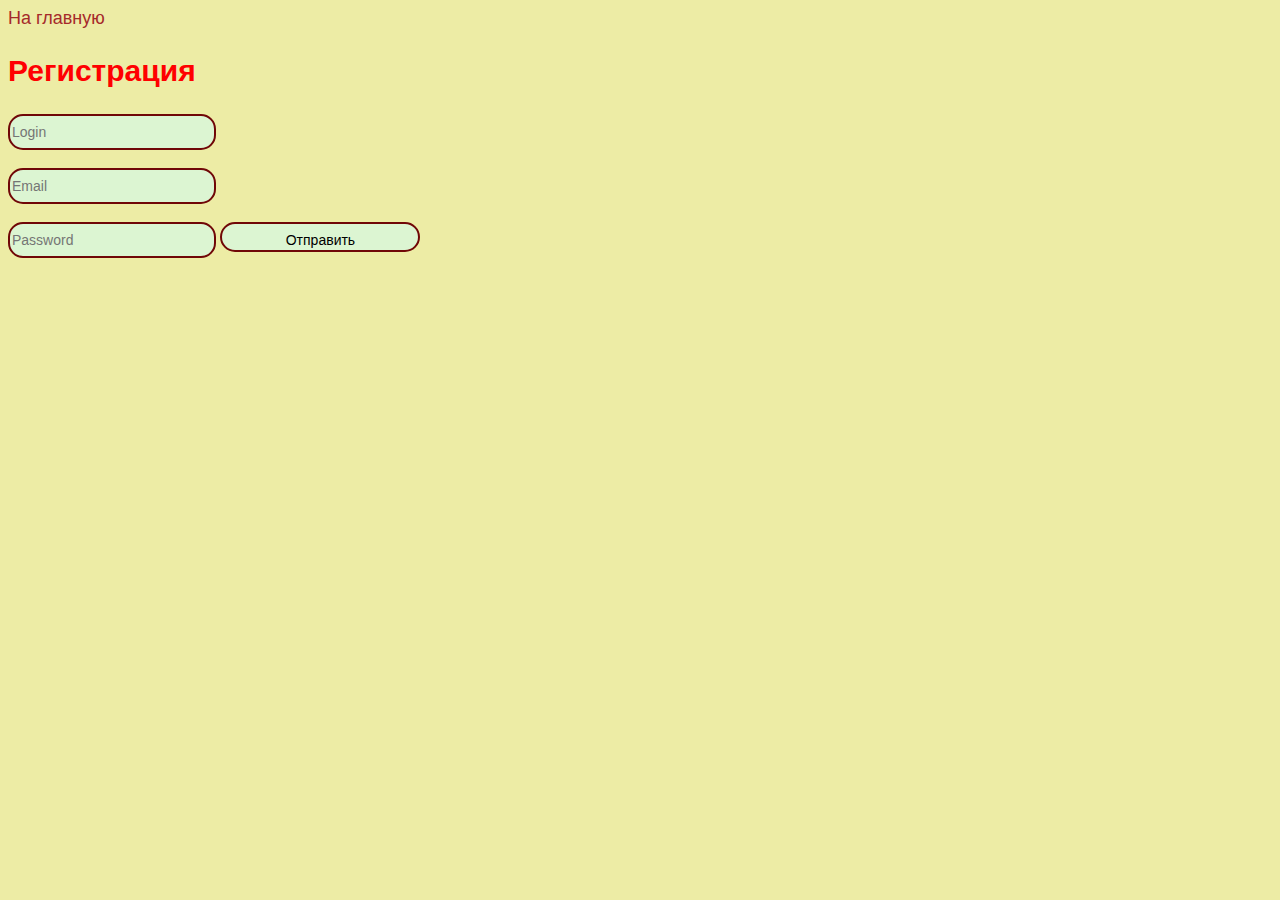
<file: form.html>
﻿<!DOCTYPE html>
<html lang="en">
<head>
    <meta charset="UTF-8">
    <meta name="viewport" content="width=device-width, initial-scale=1.0">
    <link rel="stylesheet" href="./style.css">
    <title>Регистрация</title>
</head>
<body>
    <a class="link" href="./index.html">На главную</a>
    <h2 class="title">Регистрация</h2>
    <form>
        <input class="inputText" type="text" placeholder="Login"/>
        <br>
        <br>
        <input class="inputText" type="email" placeholder="Email"/>
        <br>
        <br>
        <input class="inputText" type="password" placeholder="Password"/>
        <button class="btn">Отправить</button>
    </form>
</body>
</html>
</file>
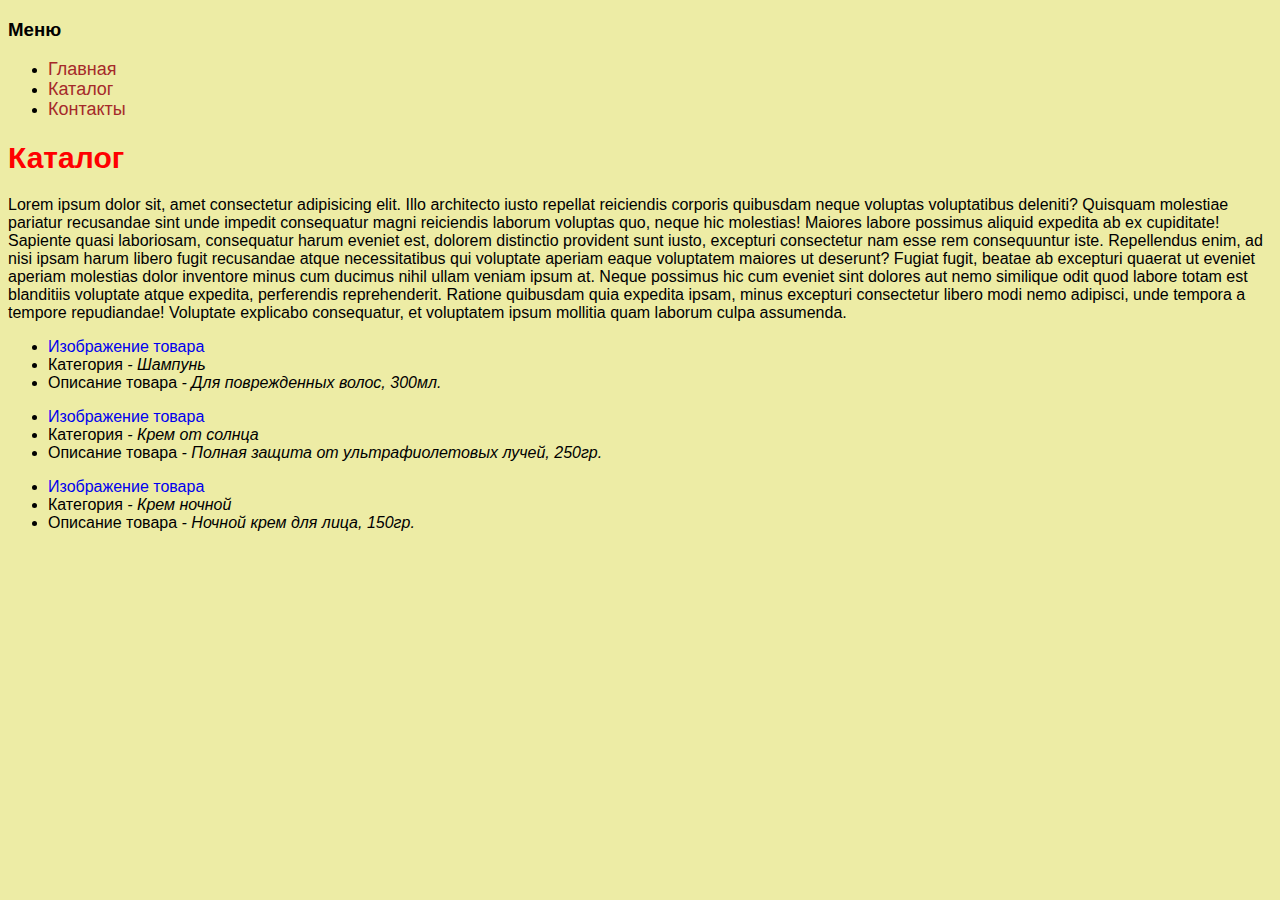
<file: catalog/catalog.html>
﻿<!DOCTYPE html>
<html lang="en">
<head>
    <meta charset="UTF-8">
    <meta name="viewport" content="width=device-width, initial-scale=1.0">
    <link rel="stylesheet" href="../style.css">
    <title>Каталог</title> 
</head>
<body>
    <h3>Меню</h3>
    <ul>
        <li><a class="link" href="../index.html">Главная</a></li>
        <li><a class="link" href="#">Каталог</a></li>
        <li><a class="link" href="../contacts/contacts.html">Контакты</a></li>
    </ul>
    <h1 class="title">Каталог</h1>
    <p>Lorem ipsum dolor sit, amet consectetur adipisicing elit. Illo architecto iusto repellat reiciendis corporis quibusdam neque voluptas voluptatibus deleniti? Quisquam molestiae pariatur recusandae sint unde impedit consequatur magni reiciendis laborum voluptas quo, neque hic molestias! Maiores labore possimus aliquid expedita ab ex cupiditate! Sapiente quasi laboriosam, consequatur harum eveniet est, dolorem distinctio provident sunt iusto, excepturi consectetur nam esse rem consequuntur iste. Repellendus enim, ad nisi ipsam harum libero fugit recusandae atque necessitatibus qui voluptate aperiam eaque voluptatem maiores ut deserunt? Fugiat fugit, beatae ab excepturi quaerat ut eveniet aperiam molestias dolor inventore minus cum ducimus nihil ullam veniam ipsum at. Neque possimus hic cum eveniet sint dolores aut nemo similique odit quod labore totam est blanditiis voluptate atque expedita, perferendis reprehenderit. Ratione quibusdam quia expedita ipsam, minus excepturi consectetur libero modi nemo adipisci, unde tempora a tempore repudiandae! Voluptate explicabo consequatur, et voluptatem ipsum mollitia quam laborum culpa assumenda.</p>
    <ul>
        <li><a href="../img/3d-rendering-personal-care-products-fondant-pink.jpg" alt="Шампунь">Изображение товара</a></li>
        <li>Категория <i>- Шампунь</i></li>
        <li>Описание товара <i>- Для поврежденных волос, 300мл.</i></li>
    </ul>
    <ul>
        <li><a href="../img/beauty-skincare-products-bathroom.jpg" alt="Крем от солнца">Изображение товара</a></li>
        <li>Категория <i>- Крем от солнца</i></li>
        <li>Описание товара <i>- Полная защита от ультрафиолетовых лучей, 250гр.</i></li>
    </ul>
    <ul>
        <li><a href="../img/natural-products-arrangement-top-view.jpg" alt="Крем ночной">Изображение товара</a></li>
        <li>Категория <i>- Крем ночной</i></li>
        <li>Описание товара <i>- Ночной крем для лица, 150гр.</i></li>
    </ul>
</body>
</html>
</file>
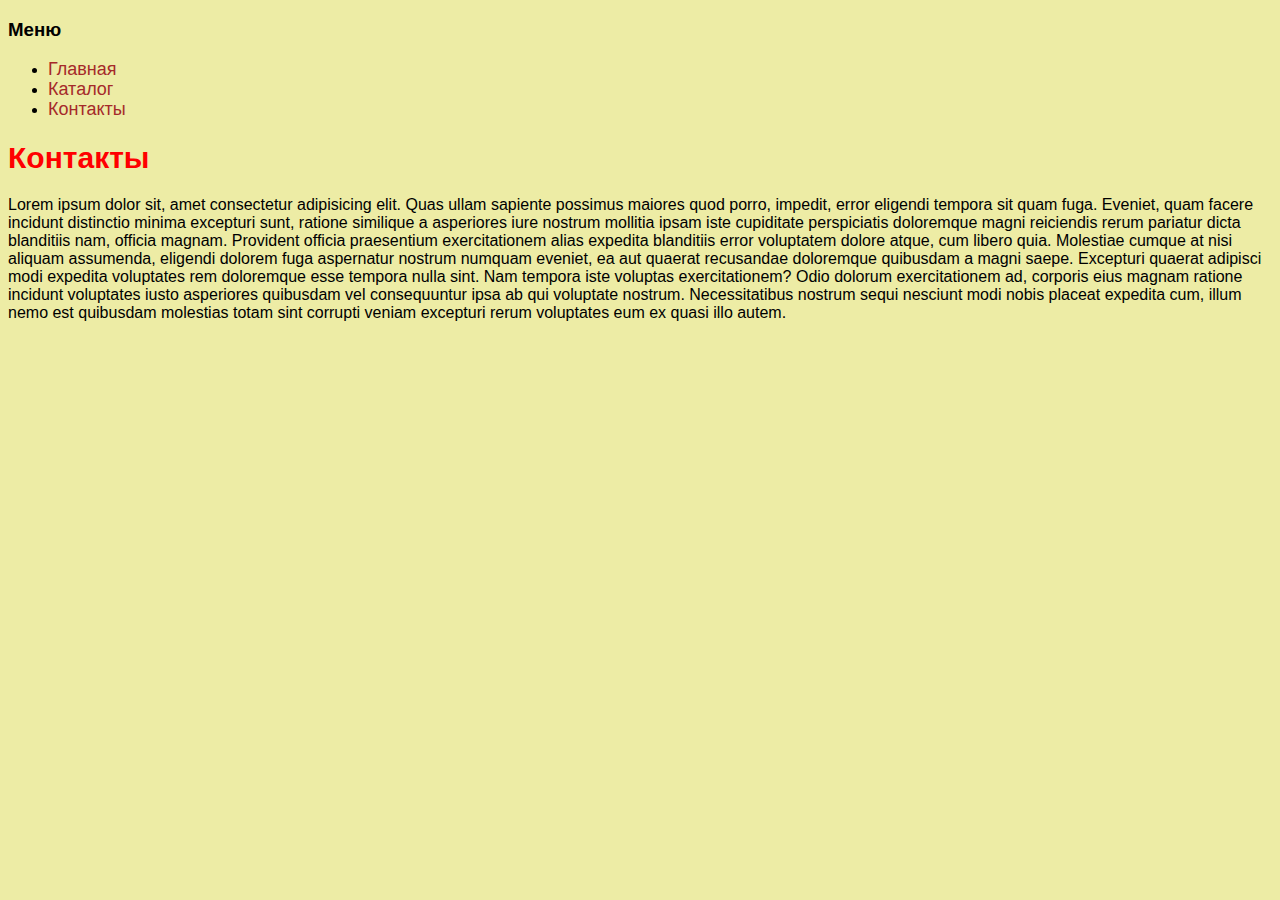
<file: contacts/contacts.html>
﻿<!DOCTYPE html>
<html lang="en">
<head>
    <meta charset="UTF-8">
    <meta name="viewport" content="width=device-width, initial-scale=1.0">
    <link rel="stylesheet" href="../style.css">
    <title>Контакты</title>
</head>
<body>
    <h3>Меню</h3>
    <ul>
        <li><a class="link" href="../index.html">Главная</a></li>
        <li><a class="link" href="../catalog/catalog.html">Каталог</a></li>
        <li><a class="link" href="#">Контакты</a></li>
    </ul>
    <h1 class="title">Контакты</h1>
    <p>Lorem ipsum dolor sit, amet consectetur adipisicing elit. Quas ullam sapiente possimus maiores quod porro, impedit, error eligendi tempora sit quam fuga. Eveniet, quam facere incidunt distinctio minima excepturi sunt, ratione similique a asperiores iure nostrum mollitia ipsam iste cupiditate perspiciatis doloremque magni reiciendis rerum pariatur dicta blanditiis nam, officia magnam. Provident officia praesentium exercitationem alias expedita blanditiis error voluptatem dolore atque, cum libero quia. Molestiae cumque at nisi aliquam assumenda, eligendi dolorem fuga aspernatur nostrum numquam eveniet, ea aut quaerat recusandae doloremque quibusdam a magni saepe. Excepturi quaerat adipisci modi expedita voluptates rem doloremque esse tempora nulla sint. Nam tempora iste voluptas exercitationem? Odio dolorum exercitationem ad, corporis eius magnam ratione incidunt voluptates iusto asperiores quibusdam vel consequuntur ipsa ab qui voluptate nostrum. Necessitatibus nostrum sequi nesciunt modi nobis placeat expedita cum, illum nemo est quibusdam molestias totam sint corrupti veniam excepturi rerum voluptates eum ex quasi illo autem.</p>
</body>
</html>
</file>
<file: style.css>
﻿body{
    background-color: rgb(237, 236, 165);
    font-family: sans-serif;
}
a{
    text-decoration: none;
}
.link{
    color: brown;
    font-size: 18px;
    line-height: 20px;
}
.title{
    color: red;
    font-size: 30px;
    line-height: 36px;
    font-weight: bold;
}
.menu{
    color: rgba(19, 169, 134, 0.966);
}
.text{
    font-style:italic;
    color: rgb(84, 36, 46);
}
.picture{
    border-radius: 30px;
    width: 150px;
}
.inputText{
    width: 200px;
    height: 30px;
    outline: none;
    border: 2px solid rgb(112, 7, 7);
    border-radius: 15px;
    font-size: 14px;
    line-height: 30px;
    background-color: rgb(220, 245, 210);
}
.btn{
    width: 200px;
    height: 30px;
    outline: none;
    border: 2px solid rgb(112, 7, 7);
    border-radius: 15px;
    font-size: 14px;
    line-height: 30px;
    background-color: rgb(220, 245, 210);
}
</file>
